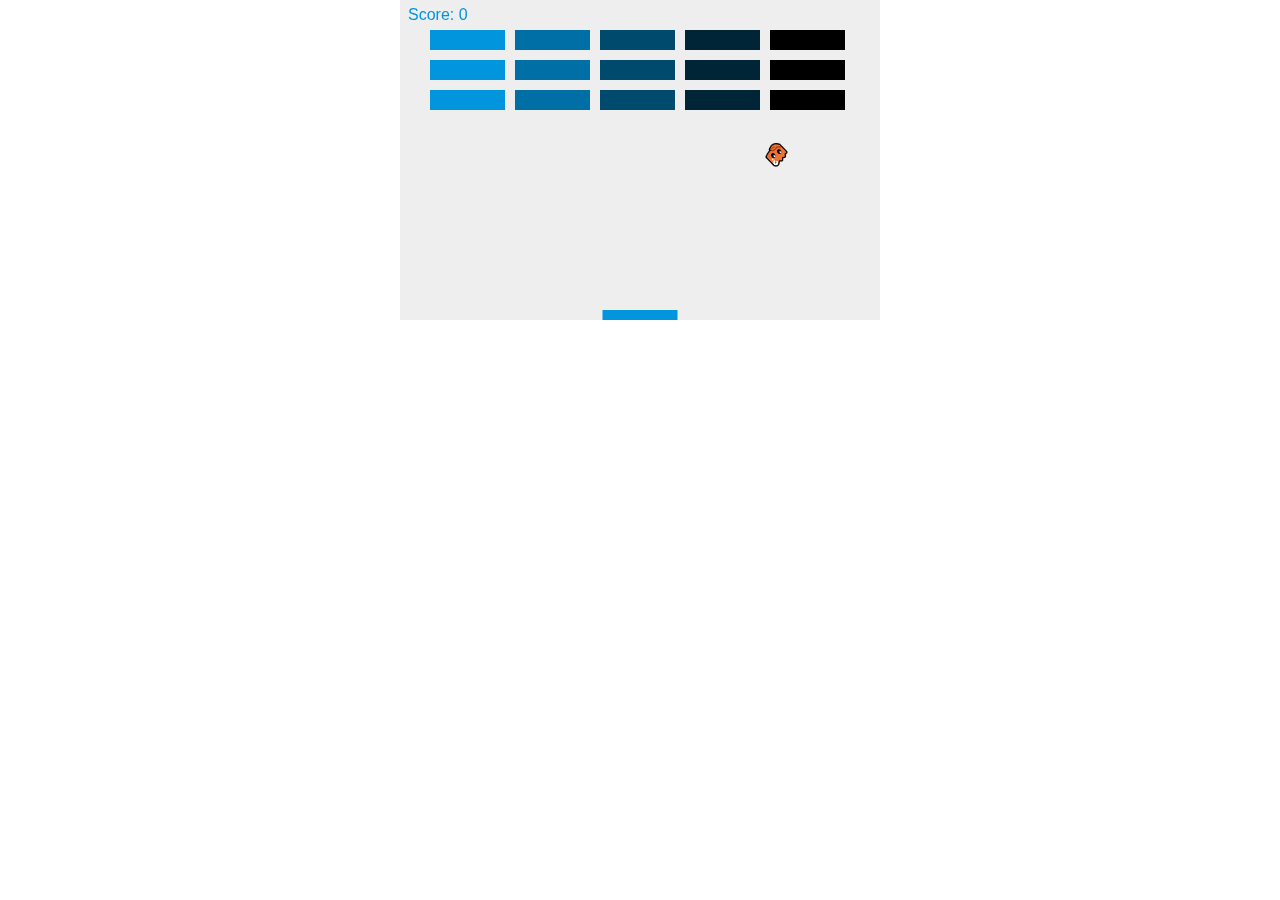
<file: breakout_bricks/index.html>
<!DOCTYPE html>

<html>
    <head>
        <meta charset="utf8" />
        <title>Gamedev Canvas Workshop</title>
        <style>
            * { 
                padding: 0;
                 margin: 0;
                }
            canvas {
                background: #eee;
                display: block;
                margin: 0 auto;
            }
        </style>
    </head>

    <body>
        <img id = "target" src = "ferris_question.png" width ="20" height = "20" style="display:none;" />
        <canvas id="myCanvas" width="480" height="320">

        </canvas>

        <script src="script.js"></script>
    </body>
</html>
</file>
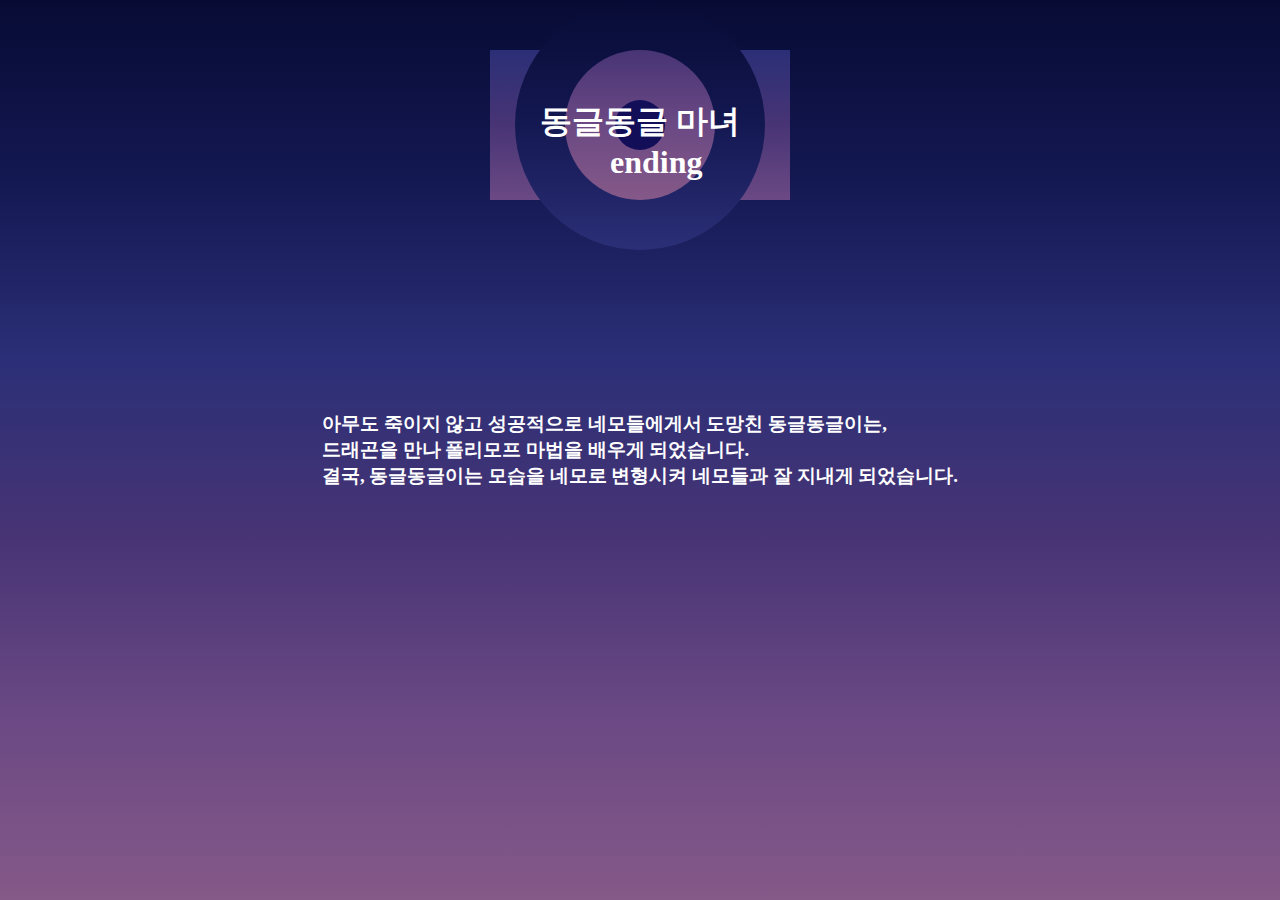
<file: game_jam/ending1.html>
<!DOCTYPE html>
<html lang = "kr">
    <head>
        <meta name="viewport" content="initial-scale=1, user-scalable=0, width=device-width, maximum-scale=1">
        <meta charset="UTF-8">
        <link rel="stylesheet" type="text/css" href="./css_file/style.css">
        <title>game_jam</title>
    </head>
    <body>
        <div class="inner t"></div> <div class="inner2 t"></div> <div class="inner3 t"></div> <div class="outer t"></div> 
        <style> 
            .t {  width: 100px; height: 100px; position: absolute; } 
            .inner { top:100px; width: 50px; height: 50px; z-index: 4; background: #120f58; border-radius: 50%; } 
            .inner2 {top:50px; z-index:3; background: linear-gradient(rgb(72, 52, 117), rgb(107, 73, 132), rgb(133, 89, 136)); border-radius: 50%; width: 150px; height:150px; } 
            .inner3 {top: 0px; z-index:2; background: linear-gradient(rgb(7, 11, 52), rgb(20, 24, 82),rgb(43, 47, 119)); width: 250px; height: 250px; border-radius: 50%; } 
            .outer { top:50px; z-index: 1;width: 300px; height: 150px; background: linear-gradient(rgb(43, 47, 119), rgb(72, 52, 117), rgb(107, 73, 132)); } 
        </style>
        <div class="doco"></div>
        <div class="h1box">
            
            <h1>동글동글 마녀</h1>
            <h1 id="ending" style="position:absolute;left:70px;">ending</h1>
        </div>
        
        <div class="box">

            <h3 class="story">아무도 죽이지 않고 성공적으로 네모들에게서 도망친 동글동글이는, </h3>
            <h3 class="story">드래곤을 만나 폴리모프 마법을 배우게 되었습니다.</h3>
            <h3 class="story">결국, 동글동글이는 모습을 네모로 변형시켜 네모들과 잘 지내게 되었습니다.</h3>
            
        </div>
        <img id="endingImage"src="./ending_folder/ending1.png" style="visibility:hidden; z-index:7" width="100%" height="100%">
        <script>
            document.getElementById("ending").onclick = function() {
                document.getElementById("endingImage").style.visibility="visible";

            };

        </script>
    </body>
</html>
</file>
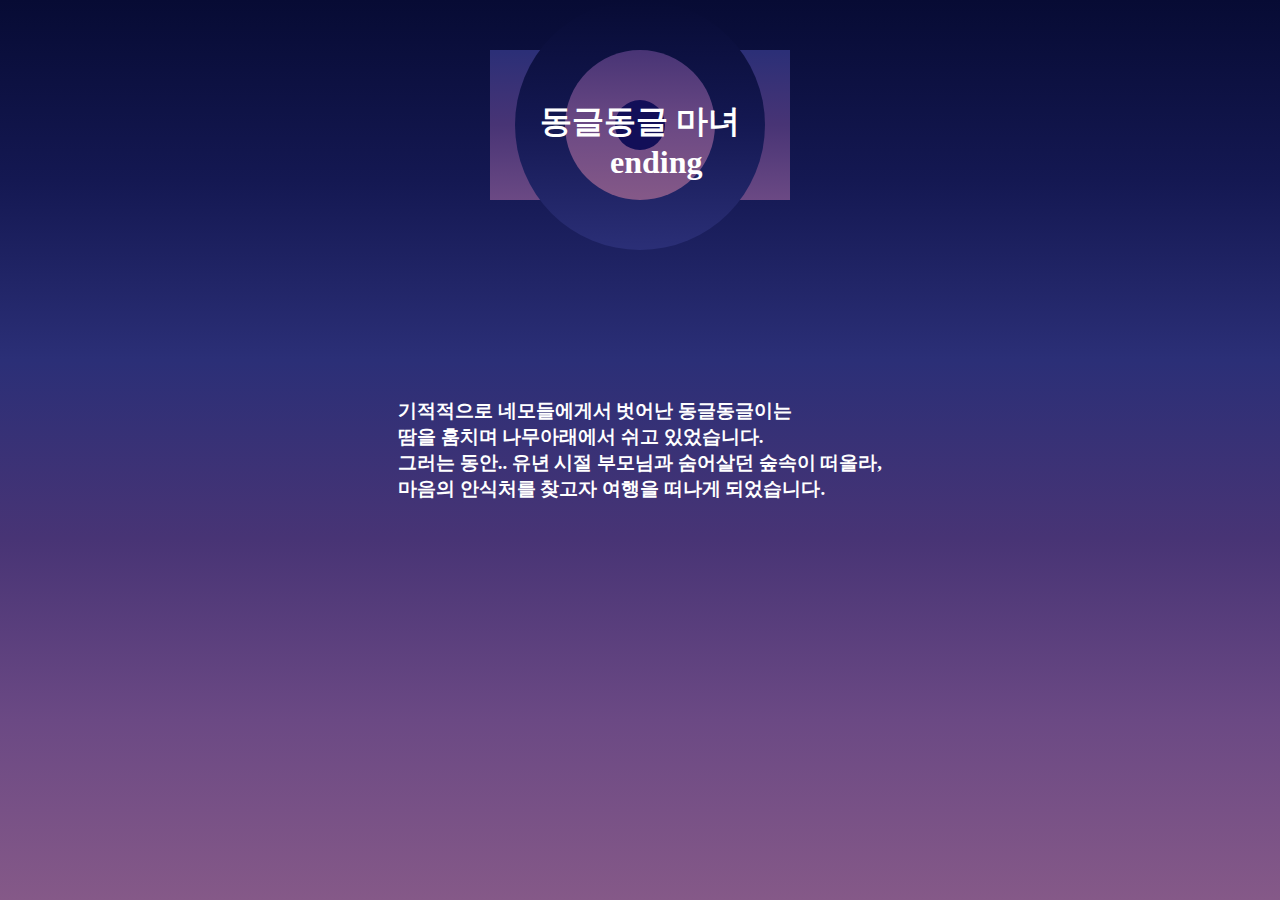
<file: game_jam/ending2.html>
<!DOCTYPE html>
<html lang = "kr">
    <head>
        <meta name="viewport" content="initial-scale=1, user-scalable=0, width=device-width, maximum-scale=1">
        <meta charset="UTF-8">
        <link rel="stylesheet" type="text/css" href="./css_file/style.css">
        <title>game_jam</title>
    </head>
    <body>
        <div class="inner t"></div> <div class="inner2 t"></div> <div class="inner3 t"></div> <div class="outer t"></div> 
        <style> 
            .t {  width: 100px; height: 100px; position: absolute; } 
            .inner { top:100px; width: 50px; height: 50px; z-index: 4; background: #120f58; border-radius: 50%; } 
            .inner2 {top:50px; z-index:3; background: linear-gradient(rgb(72, 52, 117), rgb(107, 73, 132), rgb(133, 89, 136)); border-radius: 50%; width: 150px; height:150px; } 
            .inner3 {top: 0px; z-index:2; background: linear-gradient(rgb(7, 11, 52), rgb(20, 24, 82),rgb(43, 47, 119)); width: 250px; height: 250px; border-radius: 50%; } 
            .outer { top:50px; z-index: 1;width: 300px; height: 150px; background: linear-gradient(rgb(43, 47, 119), rgb(72, 52, 117), rgb(107, 73, 132)); } 
        </style>
        <div class="doco"></div>
        <div class="h1box">
            
            <h1>동글동글 마녀</h1>
            <h1 id="ending" style="position:absolute;left:70px;">ending</h1>
        </div>
        
        <div class="box">

            <h3 class="story">기적적으로 네모들에게서 벗어난 동글동글이는  </h3>
            <h3 class="story">땀을 훔치며 나무아래에서 쉬고 있었습니다.  </h3>
            <h3 class="story">그러는 동안.. 유년 시절 부모님과 숨어살던 숲속이 떠올라,</h3>
            <h3 class="story">마음의 안식처를 찾고자 여행을 떠나게 되었습니다. </h3>

        </div>
        <img id="endingImage"src="./ending_folder/ending2.png" style="visibility:hidden; z-index:7" width="100%" height="100%">
        <script>
            document.getElementById("ending").onclick = function() {
                document.getElementById("endingImage").style.visibility="visible";

            };

        </script>
    </body>
</html>
</file>
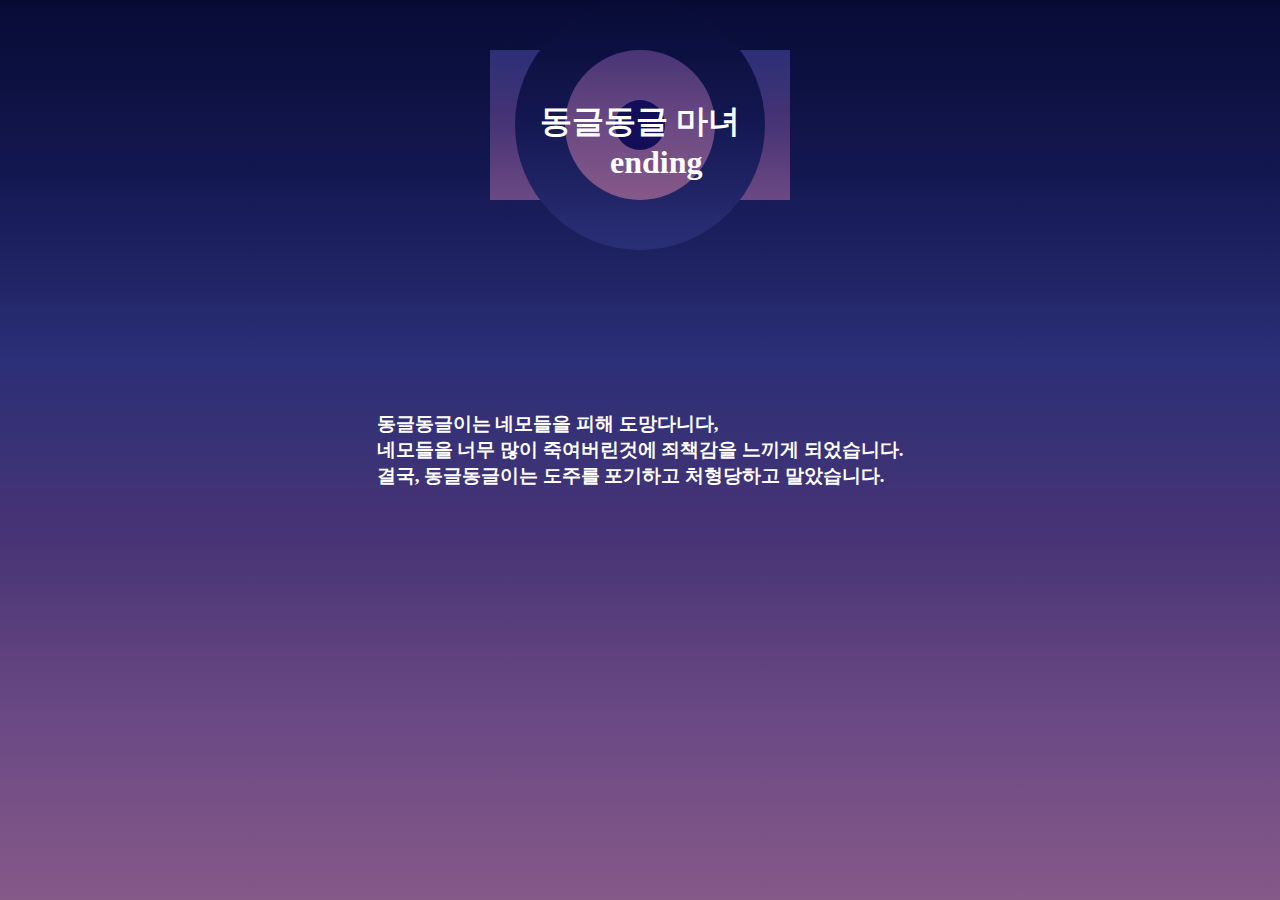
<file: game_jam/ending3.html>
<!DOCTYPE html>
<html lang = "kr">
    <head>
        <meta name="viewport" content="initial-scale=1, user-scalable=0, width=device-width, maximum-scale=1">
        <meta charset="UTF-8">
        <link rel="stylesheet" type="text/css" href="./css_file/style.css">
        <title>game_jam</title>
    </head>
    <body>
        <div class="inner t"></div> <div class="inner2 t"></div> <div class="inner3 t"></div> <div class="outer t"></div> 
        <style> 
            .t {  width: 100px; height: 100px; position: absolute; } 
            .inner { top:100px; width: 50px; height: 50px; z-index: 4; background: #120f58; border-radius: 50%; } 
            .inner2 {top:50px; z-index:3; background: linear-gradient(rgb(72, 52, 117), rgb(107, 73, 132), rgb(133, 89, 136)); border-radius: 50%; width: 150px; height:150px; } 
            .inner3 {top: 0px; z-index:2; background: linear-gradient(rgb(7, 11, 52), rgb(20, 24, 82),rgb(43, 47, 119)); width: 250px; height: 250px; border-radius: 50%; } 
            .outer { top:50px; z-index: 1;width: 300px; height: 150px; background: linear-gradient(rgb(43, 47, 119), rgb(72, 52, 117), rgb(107, 73, 132)); } 
        </style>
        <div class="doco"></div>
        <div class="h1box">
            
            <h1>동글동글 마녀</h1>
            <h1 id="ending" style="position:absolute;left:70px;">ending</h1>
        </div>
        
        <div class="box">

            <h3 class="story">동글동글이는 네모들을 피해 도망다니다, </h3>
            <h3 class="story">네모들을 너무 많이 죽여버린것에 죄책감을 느끼게 되었습니다. </h3>
            <h3 class="story">결국, 동글동글이는 도주를 포기하고 처형당하고 말았습니다.</h3>

        </div>
        <img id="endingImage"src="./ending_folder/ending3.png" style="visibility:hidden; z-index:7" width="100%" height="100%">
        <script>
            document.getElementById("ending").onclick = function() {
                document.getElementById("endingImage").style.visibility="visible";

            };

        </script>
    </body>
</html>
</file>
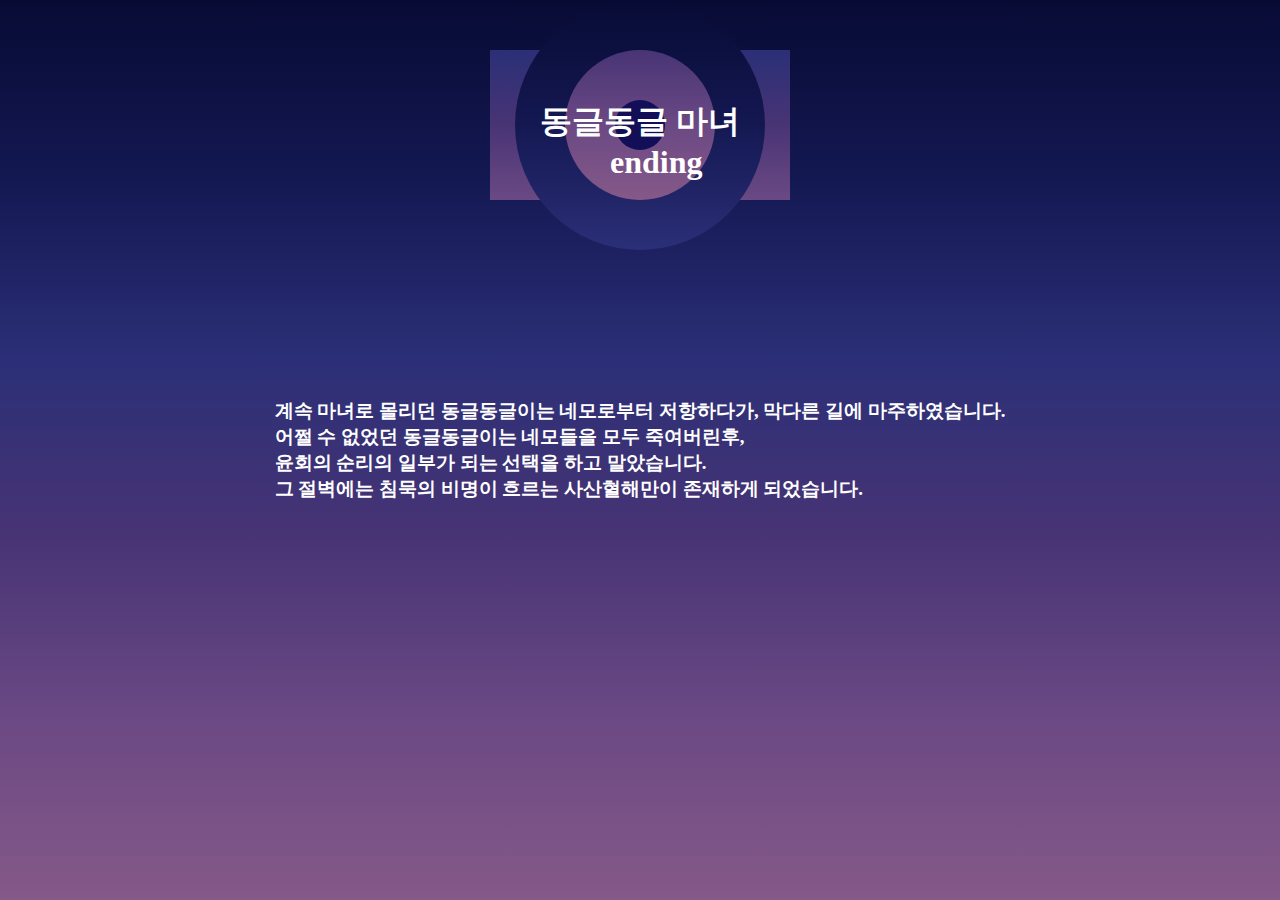
<file: game_jam/ending4.html>
<!DOCTYPE html>
<html lang = "kr">
    <head>
        <meta name="viewport" content="initial-scale=1, user-scalable=0, width=device-width, maximum-scale=1">
        <meta charset="UTF-8">
        <link rel="stylesheet" type="text/css" href="./css_file/style.css">
        <title>game_jam</title>
    </head>
    <body>
        <div class="inner t"></div> <div class="inner2 t"></div> <div class="inner3 t"></div> <div class="outer t"></div> 
        <style> 
            .t {  width: 100px; height: 100px; position: absolute; } 
            .inner { top:100px; width: 50px; height: 50px; z-index: 4; background: #120f58; border-radius: 50%; } 
            .inner2 {top:50px; z-index:3; background: linear-gradient(rgb(72, 52, 117), rgb(107, 73, 132), rgb(133, 89, 136)); border-radius: 50%; width: 150px; height:150px; } 
            .inner3 {top: 0px; z-index:2; background: linear-gradient(rgb(7, 11, 52), rgb(20, 24, 82),rgb(43, 47, 119)); width: 250px; height: 250px; border-radius: 50%; } 
            .outer { top:50px; z-index: 1;width: 300px; height: 150px; background: linear-gradient(rgb(43, 47, 119), rgb(72, 52, 117), rgb(107, 73, 132)); } 
        </style>
        <div class="doco"></div>
        <div class="h1box">
            
            <h1>동글동글 마녀</h1>
            <h1 id="ending" style="position:absolute;left:70px;">ending</h1>
        </div>
        
        <div class="box">

            <h3 class="story">계속 마녀로 몰리던 동글동글이는 네모로부터 저항하다가, 막다른 길에 마주하였습니다. </h3>
            <h3 class="story">어쩔 수 없었던 동글동글이는 네모들을 모두 죽여버린후,  </h3>
            <h3 class="story">윤회의 순리의 일부가 되는 선택을 하고 말았습니다.</h3>
            <h3 class="story">그 절벽에는 침묵의 비명이 흐르는 사산혈해만이 존재하게 되었습니다.</h3>
            </h3>
        </div>
        <img id="endingImage"src="./ending_folder/ending4.png" style="visibility:hidden; z-index:7" width="100%" height="100%">
        <script>
            document.getElementById("ending").onclick = function() {
                document.getElementById("endingImage").style.visibility="visible";

            };

        </script>
    </body>
</html>
</file>
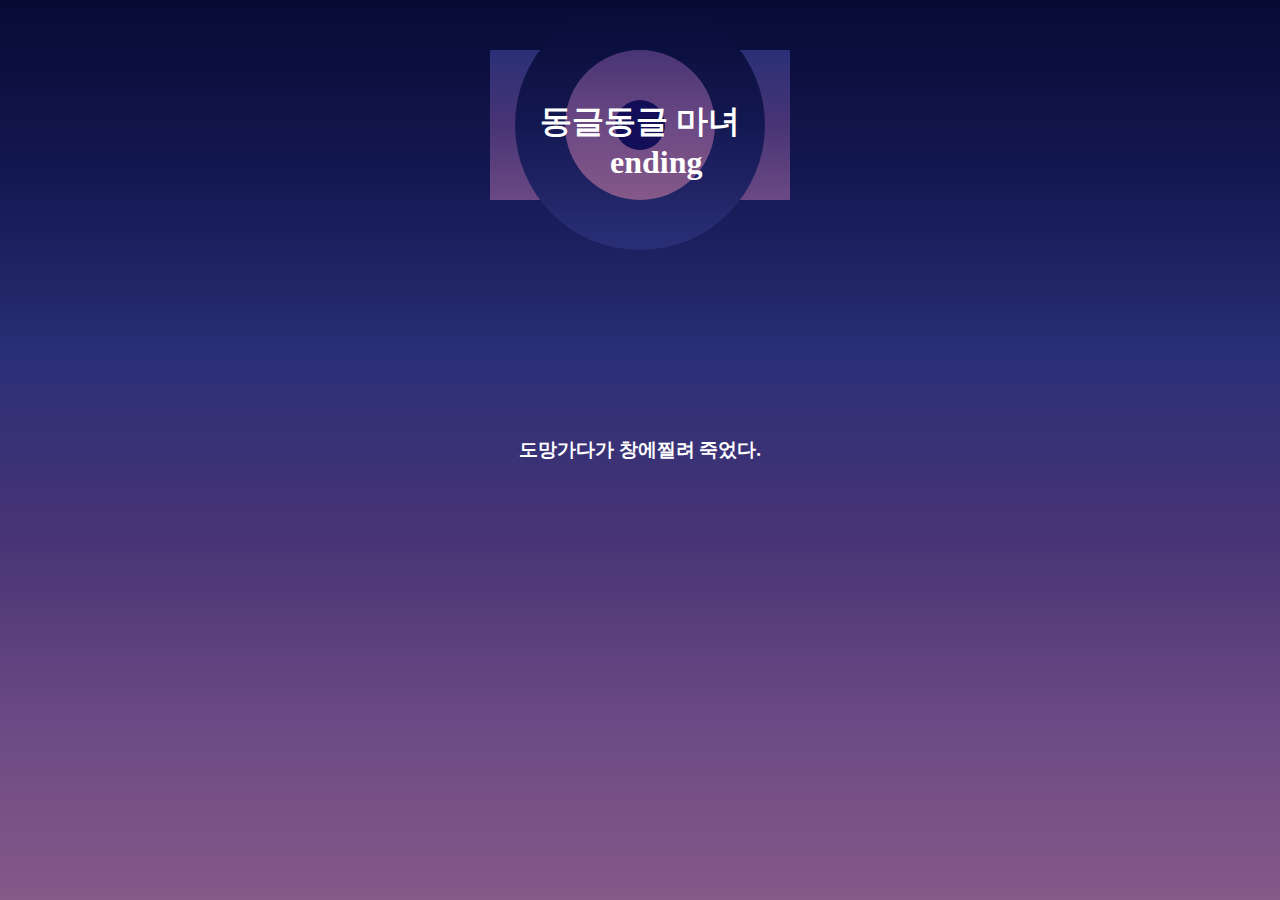
<file: game_jam/ending5.html>
<!DOCTYPE html>
<html lang = "kr">
    <head>
        <meta name="viewport" content="initial-scale=1, user-scalable=0, width=device-width, maximum-scale=1">
        <meta charset="UTF-8">
        <link rel="stylesheet" type="text/css" href="./css_file/style.css">
        <title>game_jam</title>
    </head>
    <body>
        <div class="inner t"></div> <div class="inner2 t"></div> <div class="inner3 t"></div> <div class="outer t"></div> 
        <style> 
            .t {  width: 100px; height: 100px; position: absolute; } 
            .inner { top:100px; width: 50px; height: 50px; z-index: 4; background: #120f58; border-radius: 50%; } 
            .inner2 {top:50px; z-index:3; background: linear-gradient(rgb(72, 52, 117), rgb(107, 73, 132), rgb(133, 89, 136)); border-radius: 50%; width: 150px; height:150px; } 
            .inner3 {top: 0px; z-index:2; background: linear-gradient(rgb(7, 11, 52), rgb(20, 24, 82),rgb(43, 47, 119)); width: 250px; height: 250px; border-radius: 50%; } 
            .outer { top:50px; z-index: 1;width: 300px; height: 150px; background: linear-gradient(rgb(43, 47, 119), rgb(72, 52, 117), rgb(107, 73, 132)); } 
        </style>
        <div class="doco"></div>
        <div class="h1box">
            
            <h1>동글동글 마녀</h1>
            <h1 id="ending" style="position:absolute;left:70px;">ending</h1>
        </div>
        
        <div class="box">

            <h3 class="story">도망가다가 창에찔려 죽었다. </h3>
        </div>
        <img id="endingImage"src="./ending_folder/ending5.png" style="visibility:hidden; z-index:7" width="100%" height="100%">
        <script>
            document.getElementById("ending").onclick = function() {
                document.getElementById("endingImage").style.visibility="visible";

            };

        </script>
    </body>
</html>
</file>
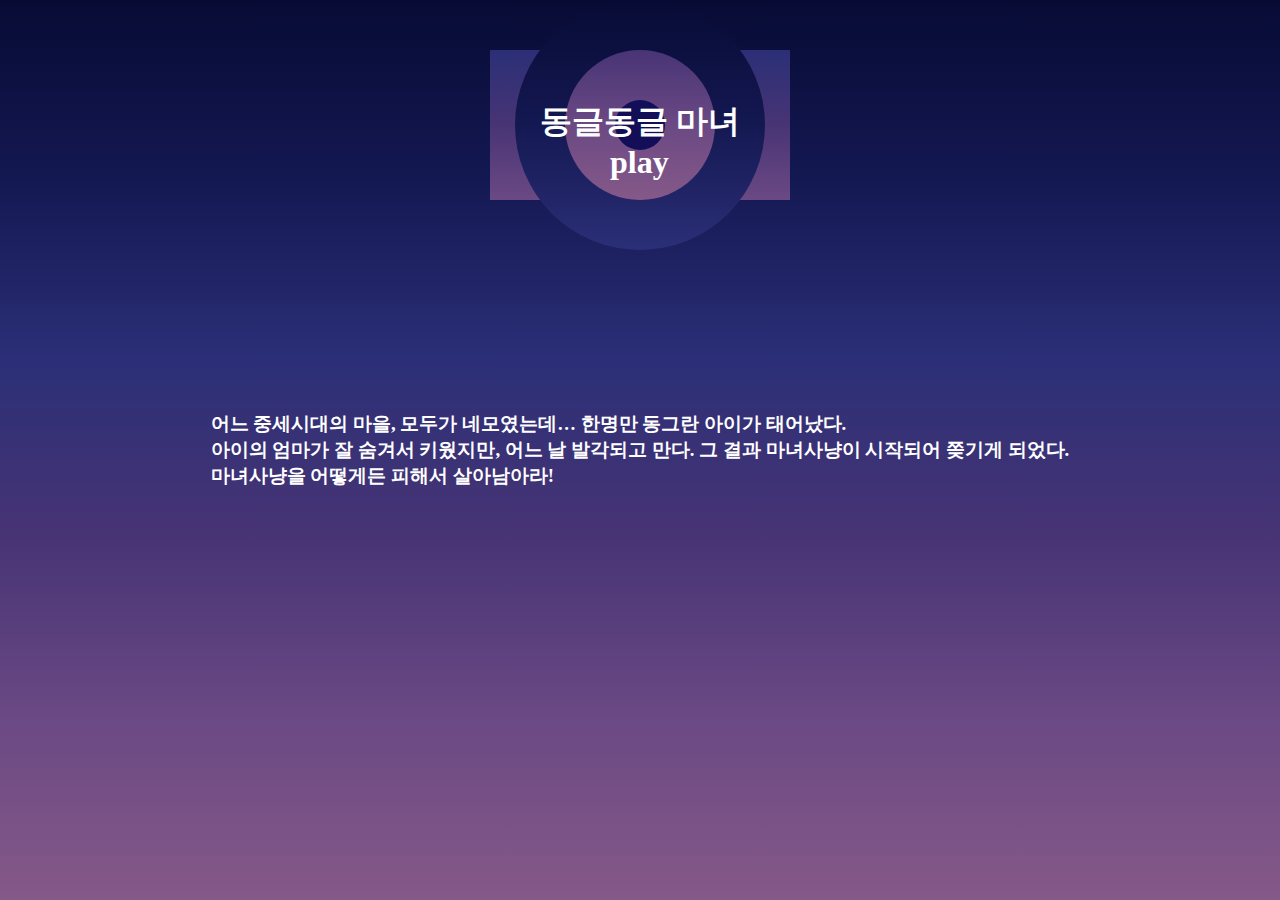
<file: game_jam/start.html>
<!DOCTYPE html>
<html lang = "kr">
    <head>
        <meta name="viewport" content="initial-scale=1, user-scalable=0, width=device-width, maximum-scale=1">
        <meta charset="UTF-8">
        <link rel="stylesheet" type="text/css" href="./css_file/style.css">
        <title>game_jam</title>
    </head>
    <body>
        <div class="inner t"></div> <div class="inner2 t"></div> <div class="inner3 t"></div> <div class="outer t"></div> 
        <style> 
            .t {  width: 100px; height: 100px; position: absolute; } 
            .inner { top:100px; width: 50px; height: 50px; z-index: 4; background: #120f58; border-radius: 50%; } 
            .inner2 {top:50px; z-index:3; background: linear-gradient(rgb(72, 52, 117), rgb(107, 73, 132), rgb(133, 89, 136)); border-radius: 50%; width: 150px; height:150px; } 
            .inner3 {top: 0px; z-index:2; background: linear-gradient(rgb(7, 11, 52), rgb(20, 24, 82),rgb(43, 47, 119)); width: 250px; height: 250px; border-radius: 50%; } 
            .outer { top:50px; z-index: 1;width: 300px; height: 150px; background: linear-gradient(rgb(43, 47, 119), rgb(72, 52, 117), rgb(107, 73, 132)); } 
        </style>
        <div class="doco"></div>
        <div class="h1box">
            
            <h1>동글동글 마녀</h1>
            <h1 id="start" style="position:absolute;left:70px;">play</h1>
        </div>
        
        <div class="box">

            <h3 class="story"> 어느 중세시대의 마을, 모두가 네모였는데… 한명만 동그란 아이가 태어났다. </h3>
            <h3 class="story">아이의 엄마가 잘 숨겨서 키웠지만, 어느 날 발각되고 만다. 그 결과 마녀사냥이 시작되어 쫒기게 되었다. </h3>
            <h3 class="story">마녀사냥을 어떻게든 피해서 살아남아라!</h3>
        </div>
        <button  class="startButton"type="button" onclick="start_onclick()" >주민들을 피해 도망쳐라</button>
        <script type="module" src="start.js"></script>
    </body>
</html>
</file>
<file: game_jam/css_file/style.css>
* {
    outline: 0;
    margin: 0;
    padding: 0;
}

html {
    width: 100%;
    height: 100%;
}

body {
    width: 100%;
    height: 100%;
    overflow: hidden;
    background:linear-gradient(rgb(7, 11, 52), rgb(20, 24, 82),rgb(43, 47, 119), rgb(72, 52, 117), rgb(107, 73, 132), rgb(133, 89, 136));
    display: flex;
    justify-content: center;
    align-items: center;
}

canvas {
    width: 100%;
    height: 100%;
}

h1 {
    color: white;
    
}
h3 {
    color: white;
}
.box {
    z-index: 7;
    position:absolute;

}
.h1box {
    z-index: 7;
    position:absolute;
    top: 100px;
    
    border-radius: 50%;

}
button {
    width: 300px;
    height: 150px;
    position:absolute;
    top: 50px;
}
</file>
